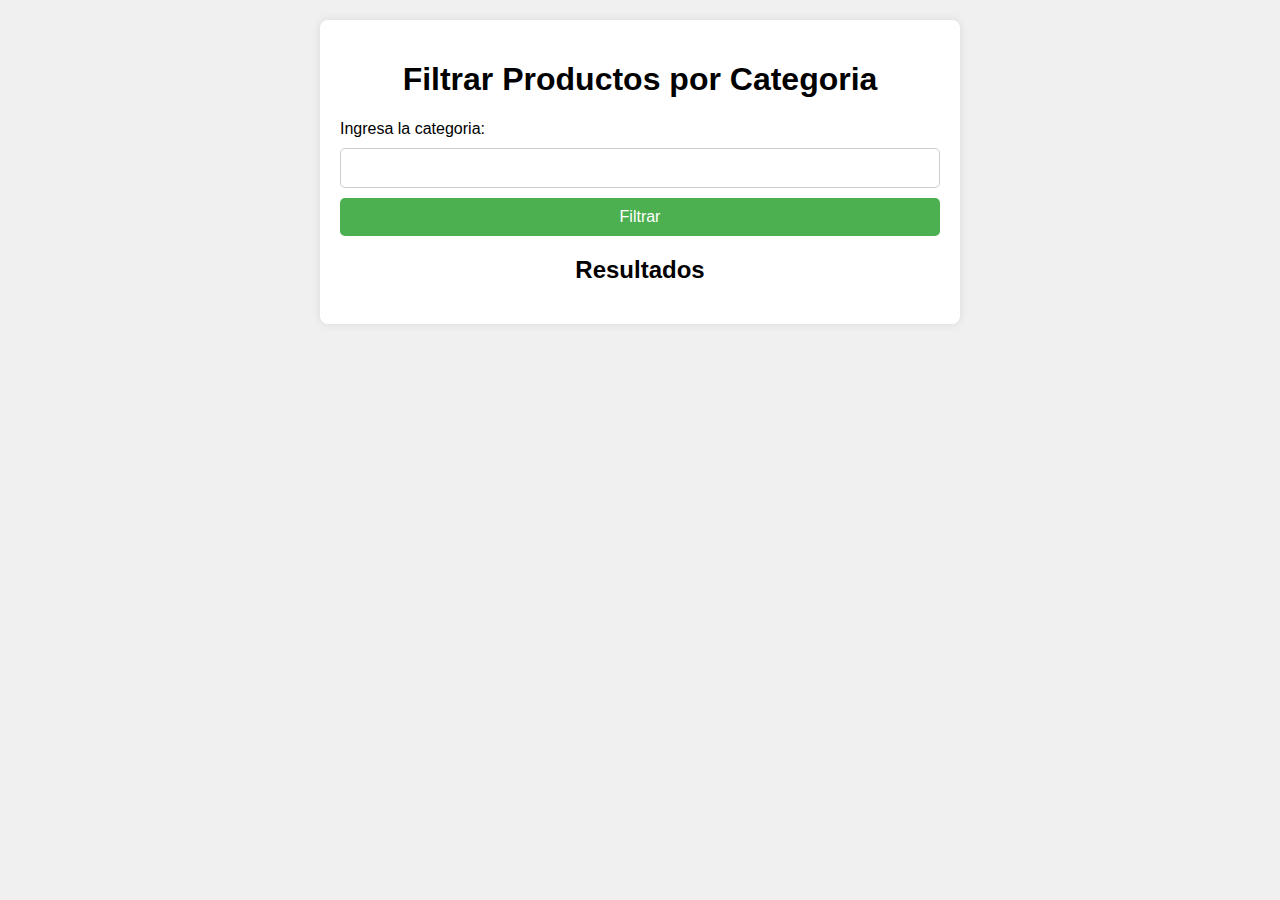
<file: index.html>
<!DOCTYPE html>
<html lang="en">
<head>
    <meta charset="UTF-8">
    <meta name="viewport" content="width=device-width, initial-scale=1.0">
    <link rel="stylesheet" href="styles.css">
    <title>Filtrar Productos por Categoria</title>
</head>
<body>
    <div class="container">
        <h1>Filtrar Productos por Categoria</h1>
        <form id="formulario">
            <label for="categoria">Ingresa la categoria: </label>
            <input type="text" id="categoria" name="categoria" required>
            <button type="submit">Filtrar</button>
        </form>
        <h2>Resultados</h2>
        <ul id="lista-productos"></ul>
    </div>
    <script src="script_filterPF.js"></script>
</body>
</html>
</file>
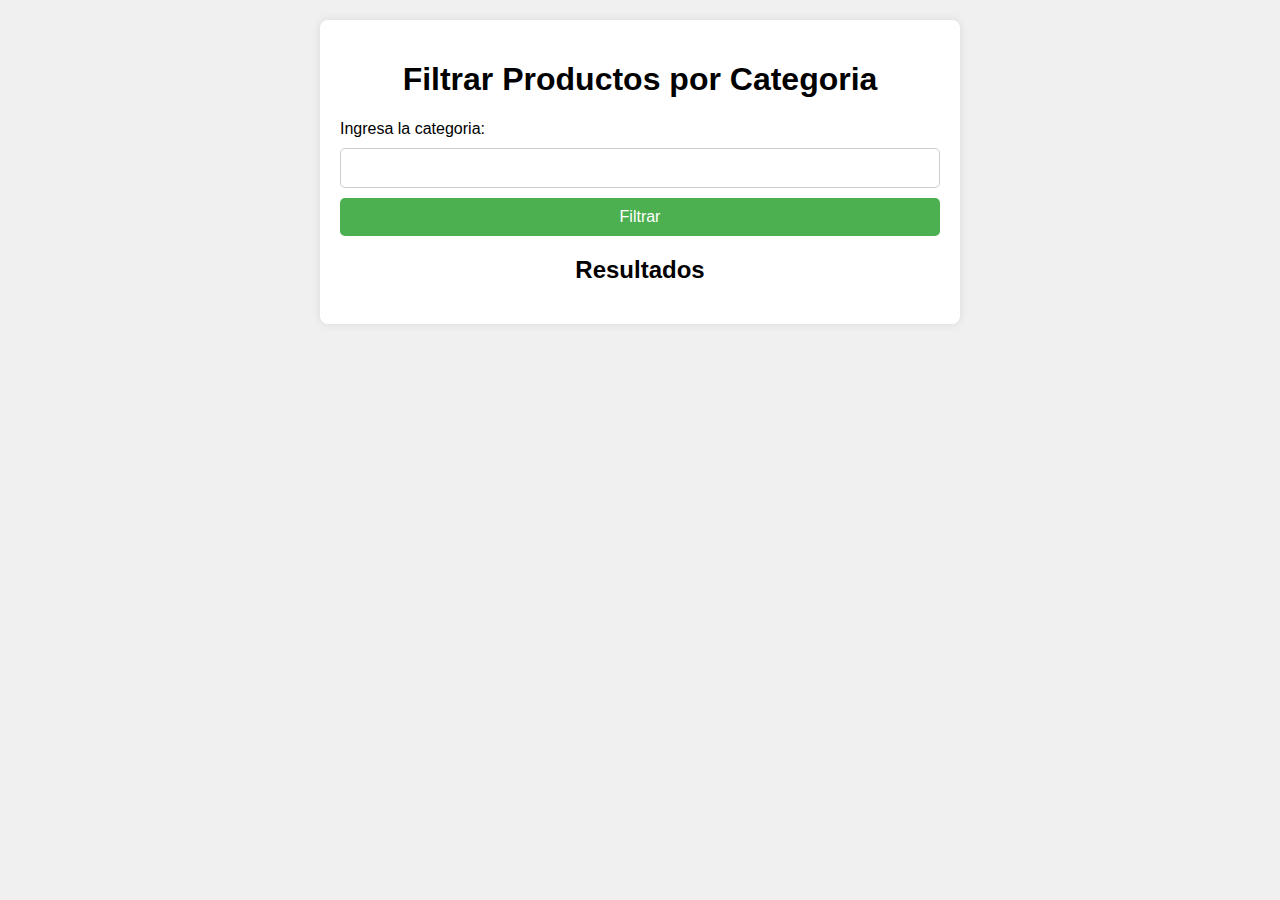
<file: indexFilter.html>
<!DOCTYPE html>
<html lang="en">
<head>
    <meta charset="UTF-8">
    <meta name="viewport" content="width=device-width, initial-scale=1.0">
    <link rel="stylesheet" href="styles.css">
    <title>Filtrar Productos por Categoria</title>
</head>
<body>
    <div class="container">
        <h1>Filtrar Productos por Categoria</h1>
        <form id="formulario">
            <label for="categoria">Ingresa la categoria: </label>
            <input type="text" id="categoria" name="categoria" required>
            <button type="submit">Filtrar</button>
        </form>
        <h2>Resultados</h2>
        <ul id="lista-productos"></ul>
    </div>
    <script src="script_filterPF.js"></script>
</body>
</html>
</file>
<file: styles.css>
body {
    font-family: Arial, sans-serif;
    background-color: #f0f0f0;
    margin: 0;
    padding: 20px;
}

.container {
    max-width: 600px;
    margin: 0 auto;
    padding: 20px;
    background-color: white;
    border-radius: 8px;
    box-shadow: 0 0 10px rgba(0, 0, 0, 0.1);
}

h1, h2 {
    text-align: center;
}

form {
    display: flex;
    flex-direction: column;
    gap: 10px;
}

input, button {
    padding: 10px;
    font-size: 16px;
    border-radius: 5px;
    border: 1px solid #ccc;
}

button {
    background-color: #4CAF50;
    color: white;
    border: none;
    cursor: pointer;
}

button:hover {
    background-color: #45a049;
}

#lista-productos {
    list-style: none;
    padding: 0;
}

#lista-productos li {
    background-color: #f9f9f9;
    margin: 5px 0;
    padding: 10px;
    border-radius: 5px;
    box-shadow: 0 0 5px rgba(0, 0, 0, 0.1);
}
</file>
